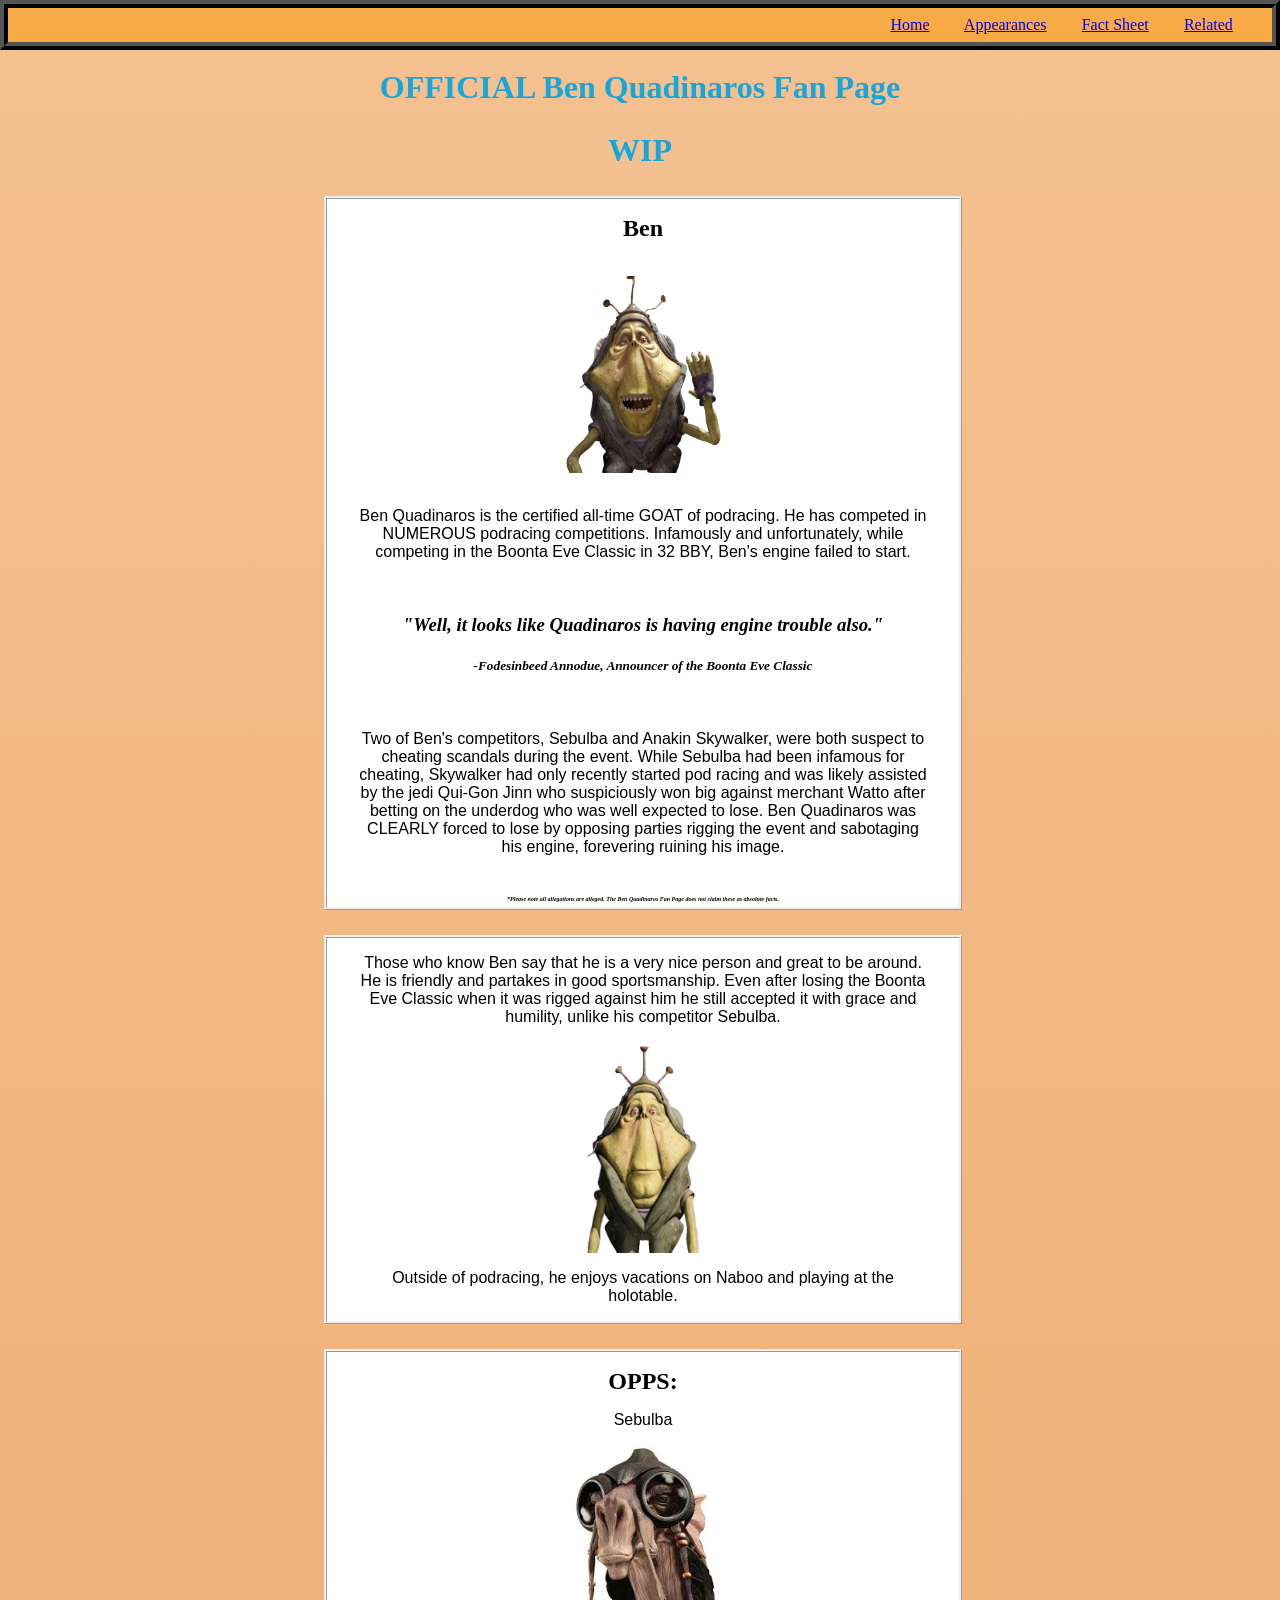
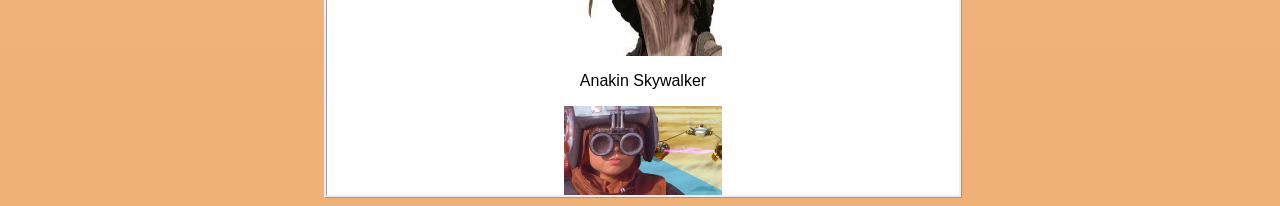
<file: index.html>
<!DOCTYPE html>
<html lang="en">
<head>
  <meta charset="utf-8">
  <meta name="viewport" content="width=device-width, initial-scale=1">
  <title>Ben Quadinaros</title>
  <link href='https://fonts.googleapis.com/css?family=Comfortaa'>
  <link rel="stylesheet" href="styles.css">
</head>

<body>
  <div class="topnav">
  <a href="index.html" class="topnavLink" >Home</a>
  <a href="appearances.html" class="topnavLink" >Appearances</a>
  <a href="factSheet.html" class="topnavLink" >Fact Sheet</a>
  <a href="related.html" class="topnavLink" >Related</a>
</div>
  <h2>OFFICIAL Ben Quadinaros Fan Page</h2>
  <h2>WIP</h2>
  <div class="mainText">
  <h1>Ben</h1>
  <br>
  <img src="ben-quadinaros.webp" alt="Ben Quadinaros" class="centerImage">
  <br>
<p>
    Ben Quadinaros is the certified all-time GOAT of podracing. He has competed in NUMEROUS podracing competitions.

    Infamously and unfortunately, while competing in the Boonta Eve Classic in 32 BBY, Ben's engine failed to start.
  </p>
  <br>
  <h3>
   "Well, it looks like Quadinaros is having engine trouble also."
  </h3>
  <h5>
    -Fodesinbeed Annodue, Announcer of the Boonta Eve Classic
  </h5>
  <br>
  <p>
    Two of Ben's competitors, Sebulba and Anakin Skywalker, were both suspect to cheating scandals during the event.
  
  While Sebulba had been infamous for cheating, Skywalker had only recently started pod racing and was likely assisted by the jedi Qui-Gon Jinn

    who suspiciously won big against merchant Watto after betting on the underdog who was well expected to lose.
  Ben Quadinaros was CLEARLY forced to lose by opposing parties rigging the event and sabotaging his engine, forevering ruining his image.</p>
  <br>
  <h4>*Please note all allegations are alleged. The Ben Quadinaros Fan Page does not claim these as absolute facts.</h3>
  </div>
  <div class="mainText">
    <p>
      Those who know Ben say that he is a very nice person and great to be around. He is friendly and partakes in good sportsmanship. Even after losing the Boonta Eve Classic when
      it was rigged against him he still accepted it with grace and humility, unlike his competitor Sebulba.
    </p>
  <img src="BenQuadinarosHS-SWE.webp" alt="Ben Quadinaros" class="centerImage">
     <p>
      Outside of podracing, he enjoys vacations on Naboo and playing at the holotable.
     </p>
  </div>
  <div class="mainText">
    <h1>
      OPPS:
    </h1>
    <p>Sebulba</p>
  <img src="images.jpeg" alt="Sebulba" class="centerImage">
    <P>Anakin Skywalker</P>
  <img src="anakin.avif" alt="Anakin Skywalker" class="centerImage">
  </div>
</body>
</html>
</file>
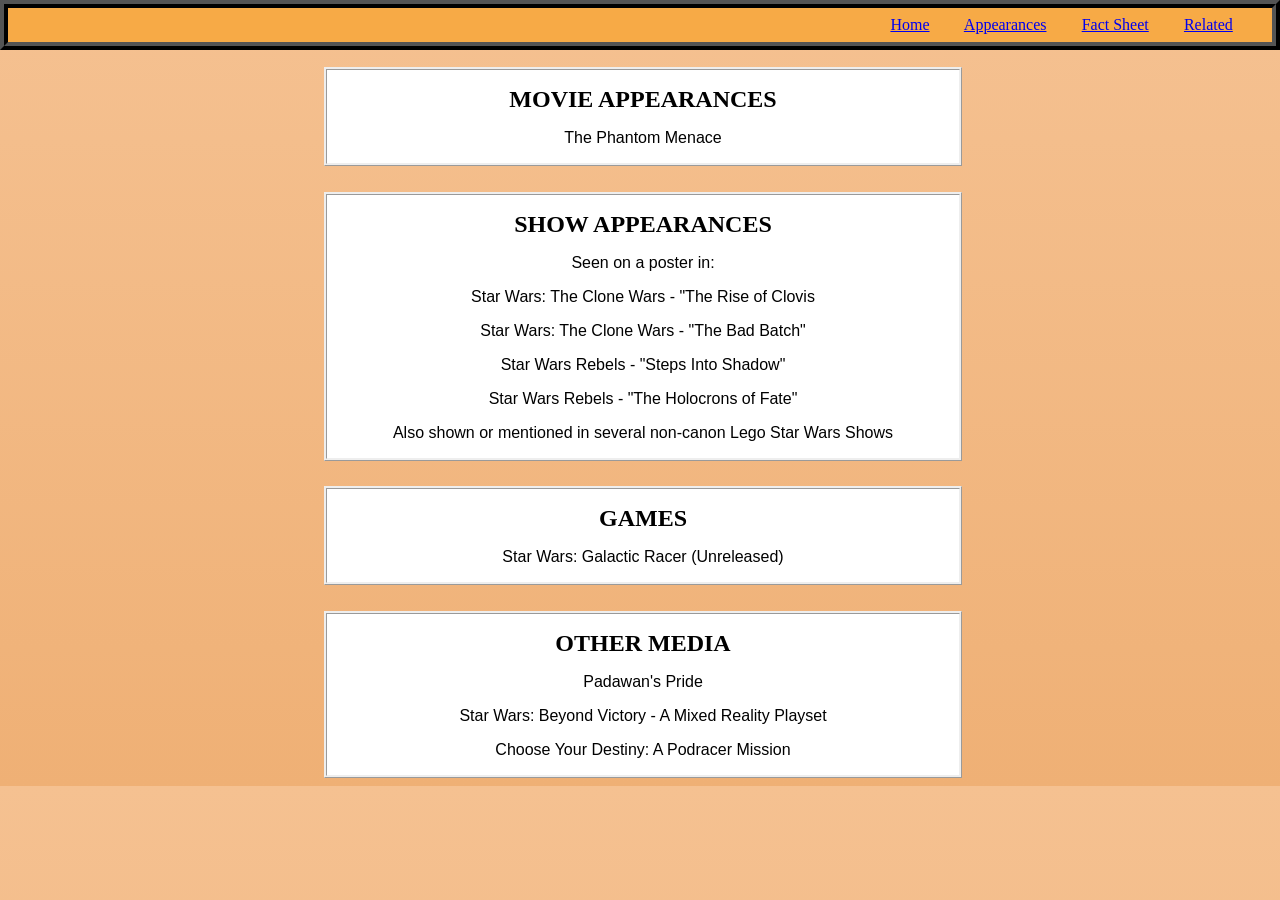
<file: appearances.html>
<!DOCTYPE html>
<html lang="en">
    <head>
        <title>Ben Quadinaros Appearances</title>
        <link rel="stylesheet" href="styles.css">
    </head>
    <body>
    
            <div class="topnav">
            <a href="index.html" class="topnavLink" >Home</a>
            <a href="appearances.html" class="topnavLink" >Appearances</a>
            <a href="factSheet.html" class="topnavLink" >Fact Sheet</a>
            <a href="related.html" class="topnavLink" >Related</a>
  </div>
  <div class="mainText">
    
    <h1>MOVIE APPEARANCES</h1>
      <p>The Phantom Menace</p>
</div>
    <div class="mainText">
        <h1>SHOW APPEARANCES</h1>
        <p>Seen on a poster in:</p>
        <p>Star Wars: The Clone Wars - "The Rise of Clovis</p>
        <p>Star Wars: The Clone Wars - "The Bad Batch"</p>
        <p>Star Wars Rebels - "Steps Into Shadow"</p>
        <p>Star Wars Rebels - "The Holocrons of Fate"</p>
        <p>Also shown or mentioned in several non-canon Lego Star Wars Shows</p>
    </div>
    <div class="mainText">
        <h1>GAMES</h1>
            <p>Star Wars: Galactic Racer (Unreleased)</p>

    </div>
    <div class="mainText">
        <h1>OTHER MEDIA</h1>
        <p>Padawan's Pride</p>
        <p>Star Wars: Beyond Victory - A Mixed Reality Playset</p>
        <p>Choose Your Destiny: A Podracer Mission</p>
    </div>
    </body>
    </html>
</file>
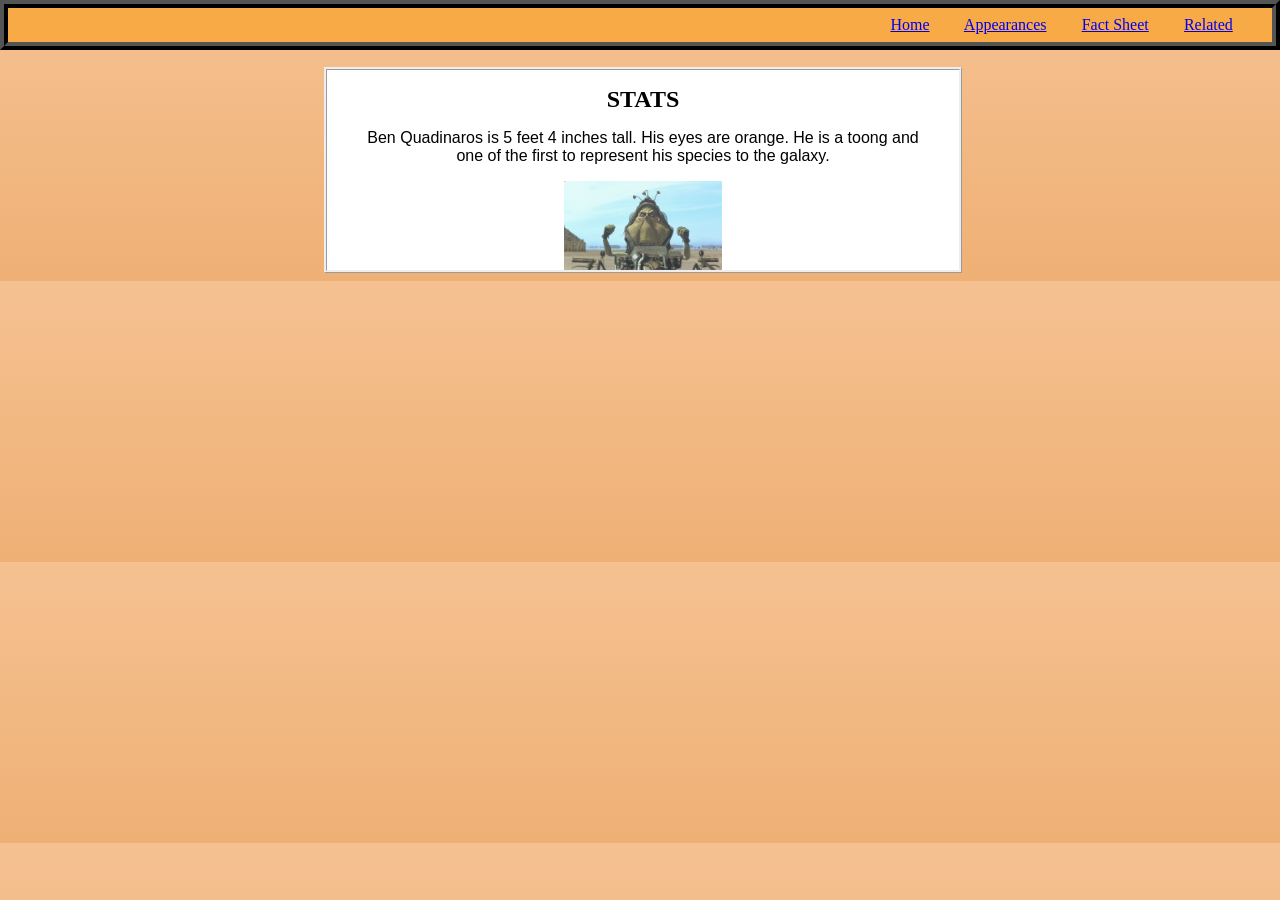
<file: factSheet.html>
<!DOCTYPE html>
<html lang="en">
<head>
        <title>Ben Quadinaros Fact Sheet</title>
        <link rel="stylesheet" href="styles.css">

</head>
<body>
     <div class="topnav">
        <a href="index.html" class="topnavLink" >Home</a>
        <a href="appearances.html" class="topnavLink" >Appearances</a>
        <a href="factSheet.html" class="topnavLink" >Fact Sheet</a>
        <a href="related.html" class="topnavLink" >Related</a>
        </div>
</body>
<div class="mainText">
        <h1>STATS</h1>
        <p>Ben Quadinaros is 5 feet 4 inches tall. His eyes are orange. He is a toong and one of the first to represent his species to the galaxy.</p>
  <img src="databank_benquadinaros_01_169_0c77b6a0.jpeg" alt="Ben Quadinaros" class="centerImage">
</div>
</html>
</file>
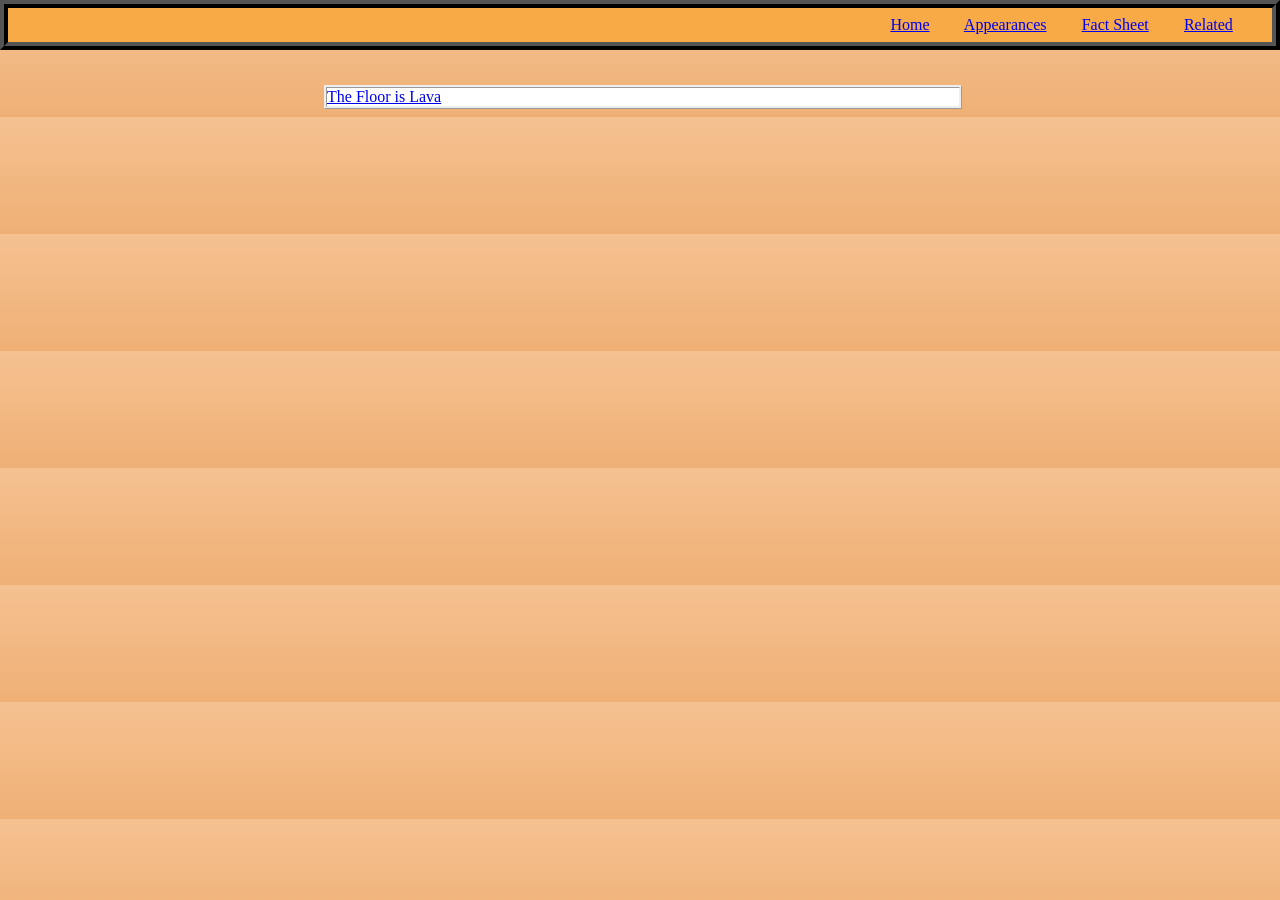
<file: related.html>
<!DOCTYPE html>
<html lang="en">
<head>
    <title>Ben Quadinaros Fact Sheet</title>        
    <link rel="stylesheet" href="styles.css">
</head>
<Body>
    <div class="topnav">
            <a href="index.html" class="topnavLink" >Home</a>
            <a href="appearances.html" class="topnavLink" >Appearances</a>
            <a href="factSheet.html" class="topnavLink" >Fact Sheet</a>
            <a href="related.html" class="topnavLink" >Related</a>
    </div>
    <br>
    <div class="mainText">
    <a href="http://thefloorislava.org">The Floor is Lava</a>
        </div>
</Body>



</html>
</file>
<file: styles.css>
body {
    background-color:#F09B4A;
    background-image: linear-gradient(to bottom, #f5c191, #efb075 );

}
h1 {
    font-size: 150%;
    text-align:center;
    font-family:Impact;
}
p {
    text-align:center;
    font-family:'Lucida Sans', 'Lucida Sans Regular', 'Lucida Grande', 'Lucida Sans Unicode', Geneva, Verdana, sans-serif;
    padding-left:5%;
    padding-right:5%;
}
h3 {
    font-style: italic;
    text-align:center
}
h4 {
    font-size: 25%;
    text-align:end;
    font-style:italic;
    text-align:center;
}
h2 {
    font-size: 200%;
    text-align:center;
    color:hsl(196, 82%, 47%)

}
.centerImage {
    display:block;
    margin-left: auto;
    margin-right:auto;
    width:25%;
    height:25%;

}
h5 {
    font: size 75%;
    text-align:center;
    font-style:italic;
}

.topnav {
    text-align:right;
    outline-width: 8px;
    outline-color: black;
    outline-style: ridge;
    padding: 8px;
    background-color:#f7aa46
}
h6 {
    text-align:left
}
.topnavLink {
    padding-right:2.5%;
}

.mainText {
    width: 50%;
    background-color:white;
    margin-left: 25%;
    margin-right:25;
    display:block;
    border-style:ridge;
    margin-top:2%;

}
</file>
